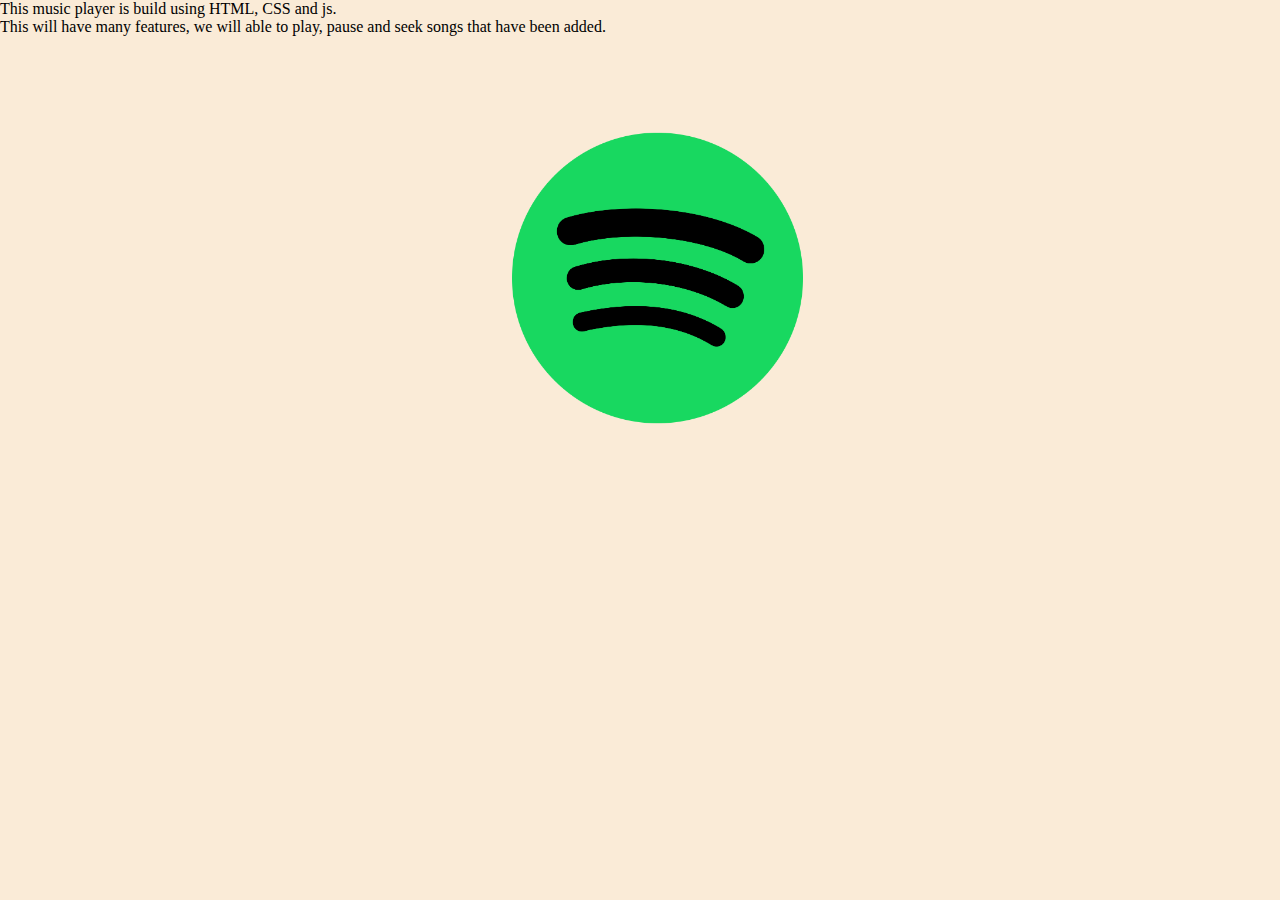
<file: about.html>
<!DOCTYPE html>
<html lang="en" dir="ltr">
  <head>
    <meta charset="utf-8">
    <title>About this music player</title>
    <link rel="stylesheet" href="style.css">
  </head>
  <body>
    <td><img class="img1" src="bg1.png" alt="No"></td>
    <div class="containera">
      <p>This music player is build using HTML, CSS and js. </p>
      <p>This will have many features, we will able to play, pause and seek songs that have been added.</p>
    </div>

  </body>
</html>
</file>
<file: style.css>
@import url('https://fonts.googleapis.com/css2?family=Ubuntu&display=swap');
@import url('https://fonts.googleapis.com/css2?family=Varela+Round&display=swap');
body{
    background-color: antiquewhite;
}

*{
    margin: 0;
    padding: 0;
}

nav{
    font-family: 'Ubuntu', sans-serif;
}

nav ul{
    display: flex;
    align-items: center;
    list-style-type: none;
    height: 65px;
    background-color: black;
    color: white;
}

nav ul li{
    padding: 0 12px;
}
.brand img{
    width: 44px;
    padding: 0 8px;
}

.brand {
    display: flex;
    align-items: center;
    font-weight: bolder;
    font-size: 1.3rem;
}

.container{
    min-height: 72vh;
    background-color: black;
    color: white;
   font-family: 'Varela Round', sans-serif;
   display: flex;
   margin: 23px auto;
   width: 70%;
   border-radius: 12px;
   padding: 34px;
   background-image: url('bg.jpg');
}
.container{
    min-height: 70vh;
    background-color: black;
    color: white;
   font-family: 'Varela Round', sans-serif;
   margin: 23px auto;
   width: 70%;
   border-radius: 12px;
   padding: 34px;
   background-image: url('bg5.png');


}
.img1{
  height: 300px;
  display: block;
  margin-left: 40%;
  margin-top: 10%;
  position: fixed;
}
.bottom{
    position: sticky;
    bottom: 0;
    height: 110px;
    background-color: black;
    color: white;
    display: flex;
    justify-content: center;
    align-items: center;
    flex-direction: column;
   
}

.icons{
    margin-top: 14px;
}
.icons i{
    cursor: pointer;
}

#myProgressBar{
    width: 80vw;
    cursor: pointer;
}

.songItemContainer{
    margin-top: 74px;
}

.songItem{
    height: 50px;
    display: flex;
    background-color: white;

    color: black;
    margin: 12px 0;
    justify-content: space-between;
    align-items: center;
    border-radius: 34px;
}

.songItem img{
    width: 43px;
    margin: 0 23px;
    border-radius: 34px;
}

.timestamp{
    margin: 0 23px;
}

.timestamp i{
    cursor: pointer;
}

.songInfo{
    position: absolute;
    left: 10vw;
    font-family: 'Varela Round', sans-serif;
}

.songInfo img{
    opacity: 0;
    transition: opacity 0.4s ease-in;
}

@media only screen and (max-width: 1100px) {
    body {
      background-color: red;
    }
  }
</file>
